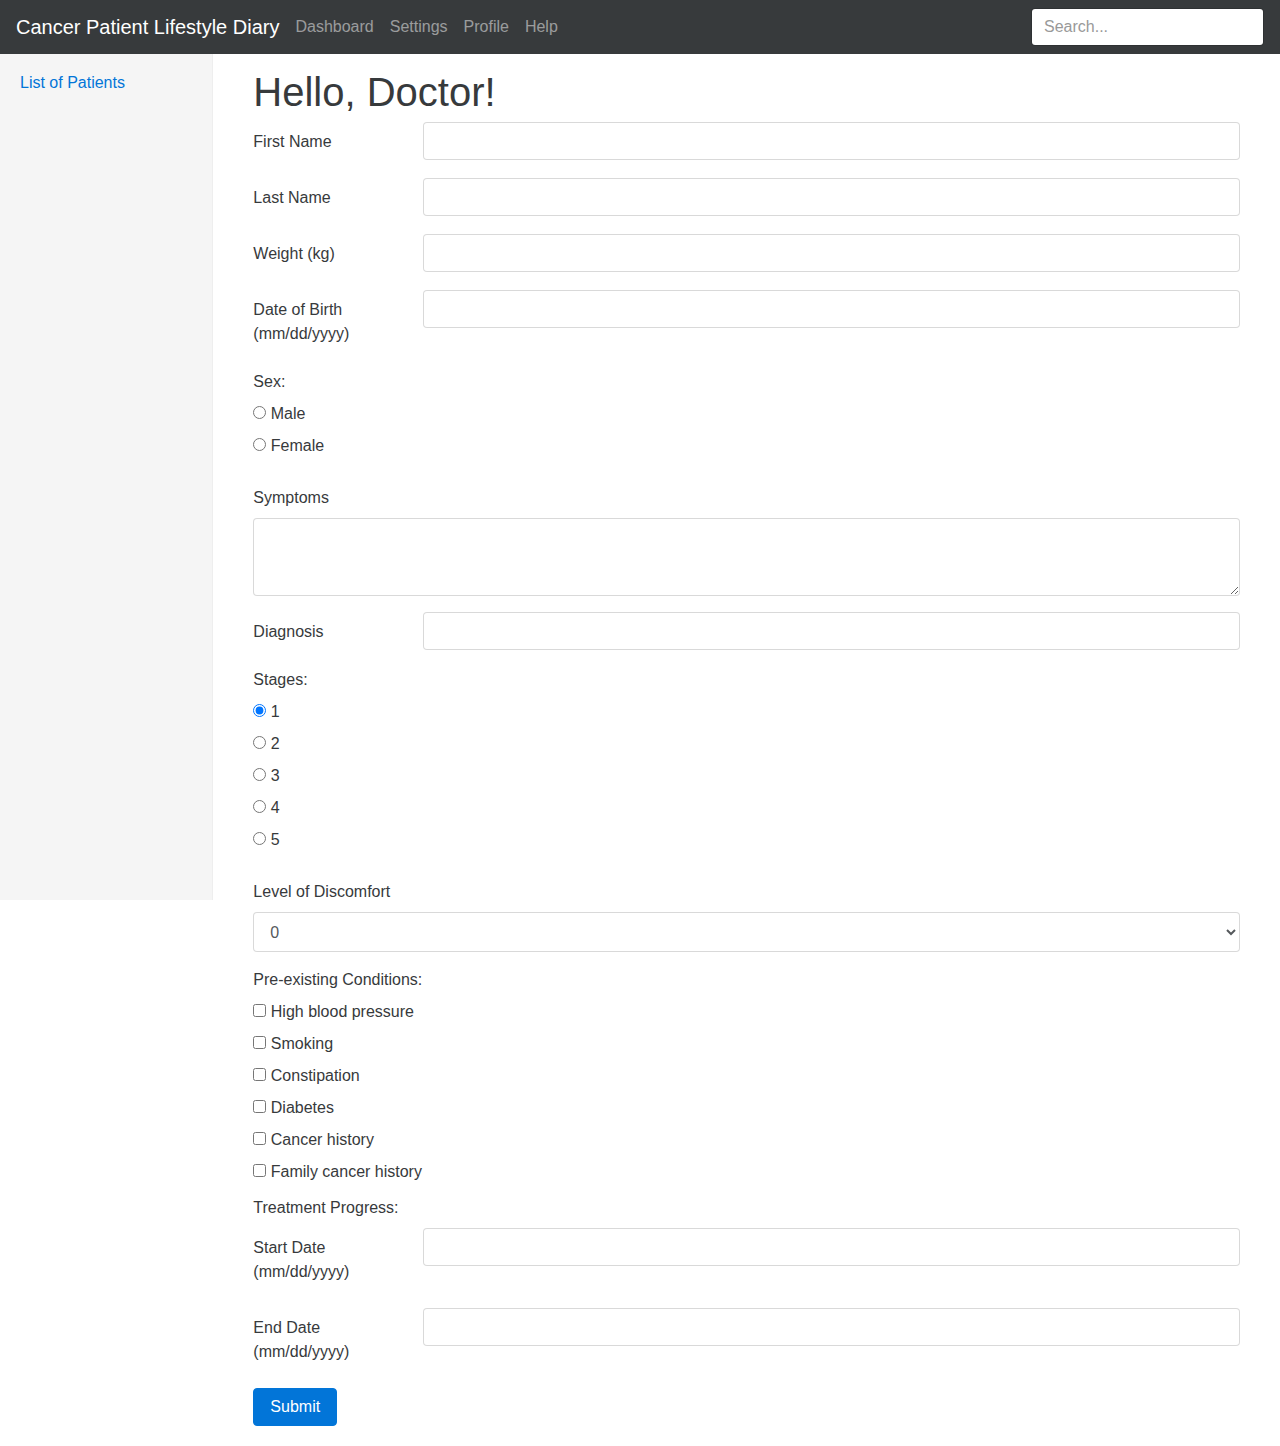
<file: lumohacks/frontend/doctor-individual-diagnosis.html>
<!DOCTYPE html>
<html lang="en">
<head>
  <meta charset="utf-8">
  <meta http-equiv="X-UA-Compatible" content="IE=edge">
  <meta name="viewport" content="width=device-width, initial-scale=1, shrink-to-fit=no">
  <!-- The above 3 meta tags *must* come first in the head; any other head content must come *after* these tags -->
  <meta name="description" content="">
  <meta name="author" content="">
  <!-- <link rel="icon" href="../../favicon.ico"> -->

  <title>Dashboard Template for Bootstrap</title>

  <!-- <script src="js/jquery-1.12.4.min.js"></script> -->

  <!-- Bootstrap core CSS -->
  <link href="css/bootstrap.min.css" rel="stylesheet">

  <!-- Custom styles for this template -->
  <link href="doctor.css" rel="stylesheet">
</head>

<body>
  <nav class="navbar navbar-dark navbar-fixed-top bg-inverse">
    <button type="button" class="navbar-toggler hidden-sm-up" data-toggle="collapse" data-target="#navbar" aria-expanded="false" aria-controls="navbar">
      <span class="sr-only">Toggle navigation</span>
      <span class="icon-bar"></span>
      <span class="icon-bar"></span>
      <span class="icon-bar"></span>
    </button>
    <a class="navbar-brand" href="#">Cancer Patient Lifestyle Diary</a>
    <div id="navbar">
      <nav class="nav navbar-nav pull-xs-left">
        <a class="nav-item nav-link" href="#">Dashboard</a>
        <a class="nav-item nav-link" href="#">Settings</a>
        <a class="nav-item nav-link" href="#">Profile</a>
        <a class="nav-item nav-link" href="#">Help</a>
      </nav>
      <form class="pull-xs-right">
        <input type="text" class="form-control" placeholder="Search...">
      </form>
    </div>
  </nav>

  <div class="container-fluid">
    <div class="row">
      <div class="col-sm-3 col-md-2 sidebar">
        <ul class="nav nav-sidebar">
          <li><a href="doctor.html">List of Patients<span class="sr-only">(current)</span></a></li>
          <!-- <li><a href="#">Reports</a></li>
          <li><a href="#">Analytics</a></li>
          <li><a href="#">Export</a></li> -->
        </ul>
      </div>
      <div class="col-sm-9 offset-sm-3 col-md-10 offset-md-2 main">
        <h1>Hello, Doctor!</h1>

        <form>
          <div class="form-group row">
            <label for="example-text-input" class="col-xs-2 col-form-label">First Name</label>
            <div class="col-xs-10">
              <input class="form-control" type="text" id="example-text-input">
            </div>
          </div>
          <div class="form-group row">
            <label for="example-text-input" class="col-xs-2 col-form-label">Last Name</label>
            <div class="col-xs-10">
              <input class="form-control" type="text" id="example-text-input">
            </div>
          </div>
          <div class="form-group row">
            <label for="example-text-input" class="col-xs-2 col-form-label">Weight (kg)</label>
            <div class="col-xs-10">
              <input class="form-control" type="text" id="example-text-input">
            </div>
          </div>
          <div class="form-group row">
            <label for="example-text-input" class="col-xs-2 col-form-label">Date of Birth (mm/dd/yyyy)</label>
            <div class="col-xs-10">
              <input class="form-control" type="text" id="example-text-input">
            </div>
          </div>
          <fieldset class="form-group">
            <label>Sex: </label>
            <div class="form-check">
              <label class="form-check-label">
                <input type="radio" class="form-check-input" name="optionsRadios" id="optionsRadios1" value="option1" checked>
                Male
              </label>
            </div>
            <div class="form-check">
              <label class="form-check-label">
                <input type="radio" class="form-check-input" name="optionsRadios" id="optionsRadios2" value="option2">
                Female
              </label>
            </div>
          </fieldset>
          <div class="form-group">
            <label for="exampleTextarea">Symptoms</label>
            <textarea class="form-control" id="exampleTextarea" rows="3"></textarea>
          </div>
          <div class="form-group row">
            <label for="example-text-input" class="col-xs-2 col-form-label">Diagnosis</label>
            <div class="col-xs-10">
              <input class="form-control" type="text" id="example-text-input">
            </div>
          </div>
          <fieldset class="form-group">
            <label>Stages: </label>
            <div class="form-check">
              <label class="form-check-label">
                <input type="radio" class="form-check-input" name="optionsRadios" id="optionsRadios1" value="option1" checked>
                1
              </label>
            </div>
            <div class="form-check">
              <label class="form-check-label">
                <input type="radio" class="form-check-input" name="optionsRadios" id="optionsRadios2" value="option2">
                2
              </label>
            </div>
            <div class="form-check">
              <label class="form-check-label">
                <input type="radio" class="form-check-input" name="optionsRadios" id="optionsRadios2" value="option2">
                3
              </label>
            </div>
            <div class="form-check">
              <label class="form-check-label">
                <input type="radio" class="form-check-input" name="optionsRadios" id="optionsRadios2" value="option2">
                4
              </label>
            </div>
            <div class="form-check">
              <label class="form-check-label">
                <input type="radio" class="form-check-input" name="optionsRadios" id="optionsRadios2" value="option2">
                5
              </label>
            </div>
          </fieldset>
          <div class="form-group">
            <label for="exampleSelect1">Level of Discomfort</label>
            <select class="form-control" id="exampleSelect1">
              <option>0</option>
              <option>1</option>
              <option>2</option>
              <option>3</option>
              <option>4</option>
              <option>5</option>
              <option>6</option>
              <option>7</option>
              <option>8</option>
              <option>9</option>
              <option>10</option>
            </select>
          </div>
          <label>Pre-existing Conditions: </label>
          <div class="form-check">
            <label class="form-check-label">
              <input type="checkbox" class="form-check-input">
              High blood pressure
            </label>
          </div>
          <div class="form-check">
            <label class="form-check-label">
              <input type="checkbox" class="form-check-input">
              Smoking
            </label>
          </div>
          <div class="form-check">
            <label class="form-check-label">
              <input type="checkbox" class="form-check-input">
              Constipation
            </label>
          </div>
          <div class="form-check">
            <label class="form-check-label">
              <input type="checkbox" class="form-check-input">
              Diabetes
            </label>
          </div>
          <div class="form-check">
            <label class="form-check-label">
              <input type="checkbox" class="form-check-input">
              Cancer history
            </label>
          </div>
          <div class="form-check">
            <label class="form-check-label">
              <input type="checkbox" class="form-check-input">
              Family cancer history
            </label>
          </div>
          <label>Treatment Progress: </label>
          <div class="form-group row">
            <label for="example-text-input" class="col-xs-2 col-form-label">Start Date (mm/dd/yyyy)</label>
            <div class="col-xs-10">
              <input class="form-control" type="text" id="example-text-input">
            </div>
          </div>
          <div class="form-group row">
            <label for="example-text-input" class="col-xs-2 col-form-label">End Date (mm/dd/yyyy)</label>
            <div class="col-xs-10">
              <input class="form-control" type="text" id="example-text-input">
            </div>
          </div>
          <button type="submit" class="btn btn-primary">Submit</button>
        </form>
      </div>
    </div>
  </div>


</body>

</html>
</file>
<file: lumohacks/frontend/doctor.css>
/*
 * Base structure
 */

/* Move down content because we have a fixed navbar that is 50px tall */
body {
  padding-top: 50px;
}


/*
 * Global add-ons
 */

.sub-header {
  padding-bottom: 10px;
  border-bottom: 1px solid #eee;
}

/*
 * Top navigation
 * Hide default border to remove 1px line.
 */
.navbar-fixed-top {
  border: 0;
}

/*
 * Sidebar
 */

/* Hide for mobile, show later */
.sidebar {
  display: none;
}
@media (min-width: 768px) {
  .sidebar {
    position: fixed;
    top: 51px;
    bottom: 0;
    left: 0;
    z-index: 1000;
    display: block;
    padding: 20px;
    overflow-x: hidden;
    overflow-y: auto; /* Scrollable contents if viewport is shorter than content. */
    background-color: #f5f5f5;
    border-right: 1px solid #eee;
  }
}

/* Sidebar navigation */
.nav-sidebar {
  margin-right: -21px; /* 20px padding + 1px border */
  margin-bottom: 20px;
  margin-left: -20px;
}
.nav-sidebar > li > a {
  padding-right: 20px;
  padding-left: 20px;
}
.nav-sidebar > .active > a,
.nav-sidebar > .active > a:hover,
.nav-sidebar > .active > a:focus {
  color: #fff;
  background-color: #428bca;
}


/*
 * Main content
 */

.main {
  padding: 20px;
}
@media (min-width: 768px) {
  .main {
    padding-right: 40px;
    padding-left: 40px;
  }
}


/*
 * Placeholder dashboard ideas
 */

.placeholders {
  margin-bottom: 30px;
  text-align: center;
}
.placeholders h4 {
  margin-bottom: 0;
}
.placeholder {
  margin-bottom: 20px;
}
.placeholder img {
  display: inline-block;
  border-radius: 50%;
}
</file>
